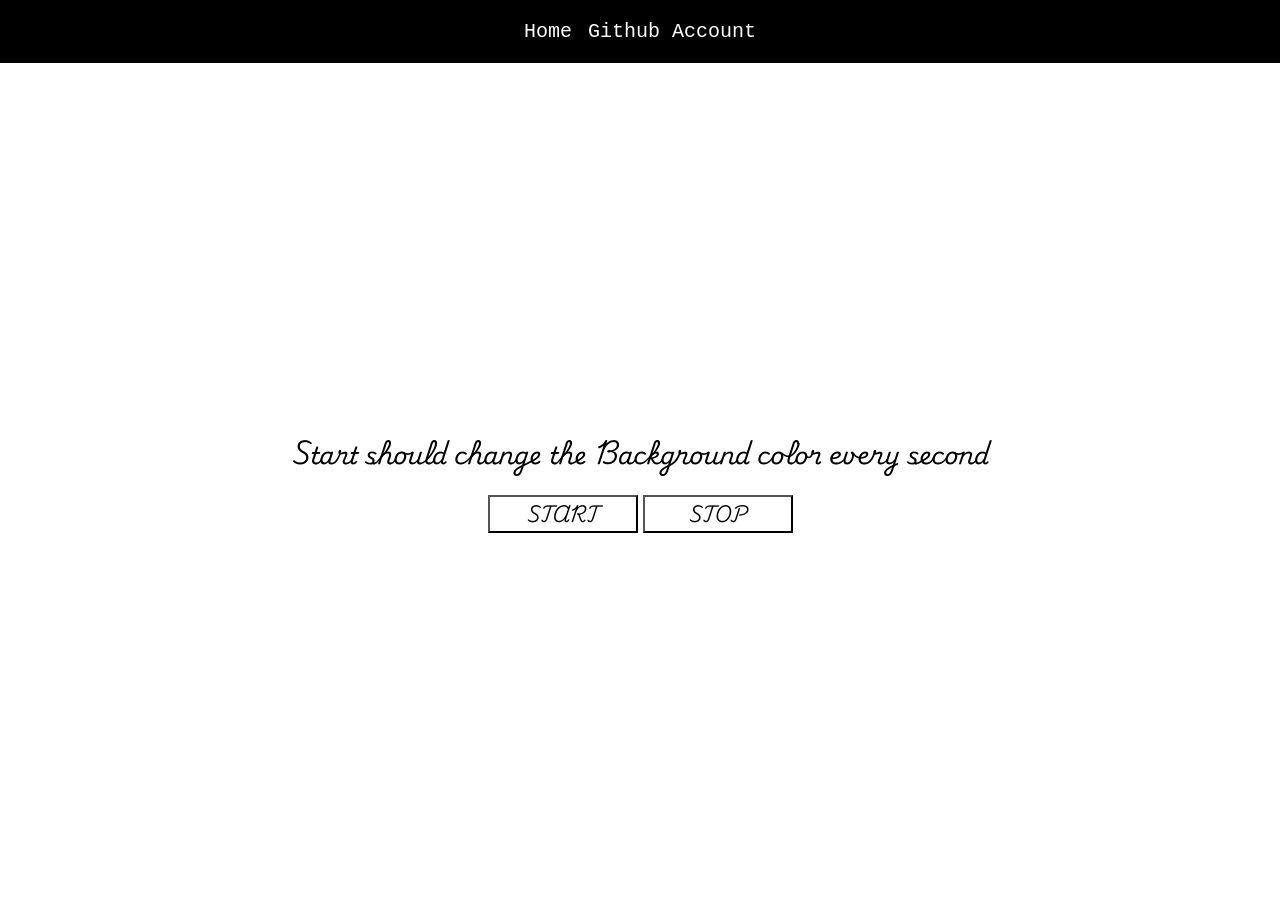
<file: tasks/BgChangerTimer/index.html>
<!doctype html>
<html>

<head>
    <meta charset="UTF-8">
    <meta name="viewport" content="width=device-width, initial-scale=1.0">
    <title>BG Changer Timer</title>
    <script src="app.js" defer></script>
    <link rel="stylesheet" href="./style.css">
</head>

<body>

    <nav>
        <a href="/tasks/BgChangerTimer/index.html" aria-current="page">Home</a>
        <a target="_blank" href="https://github.com/muhammad-rizwan-wp">Github Account</a>
    </nav>
    <section>
        <h1>Start should change the Background color every second</h1>
        <div class="buttons">
            <button id="start">Start</button>
            <button id="stop">Stop</button>
        </div>
    </section>
</body>

</html>
</file>
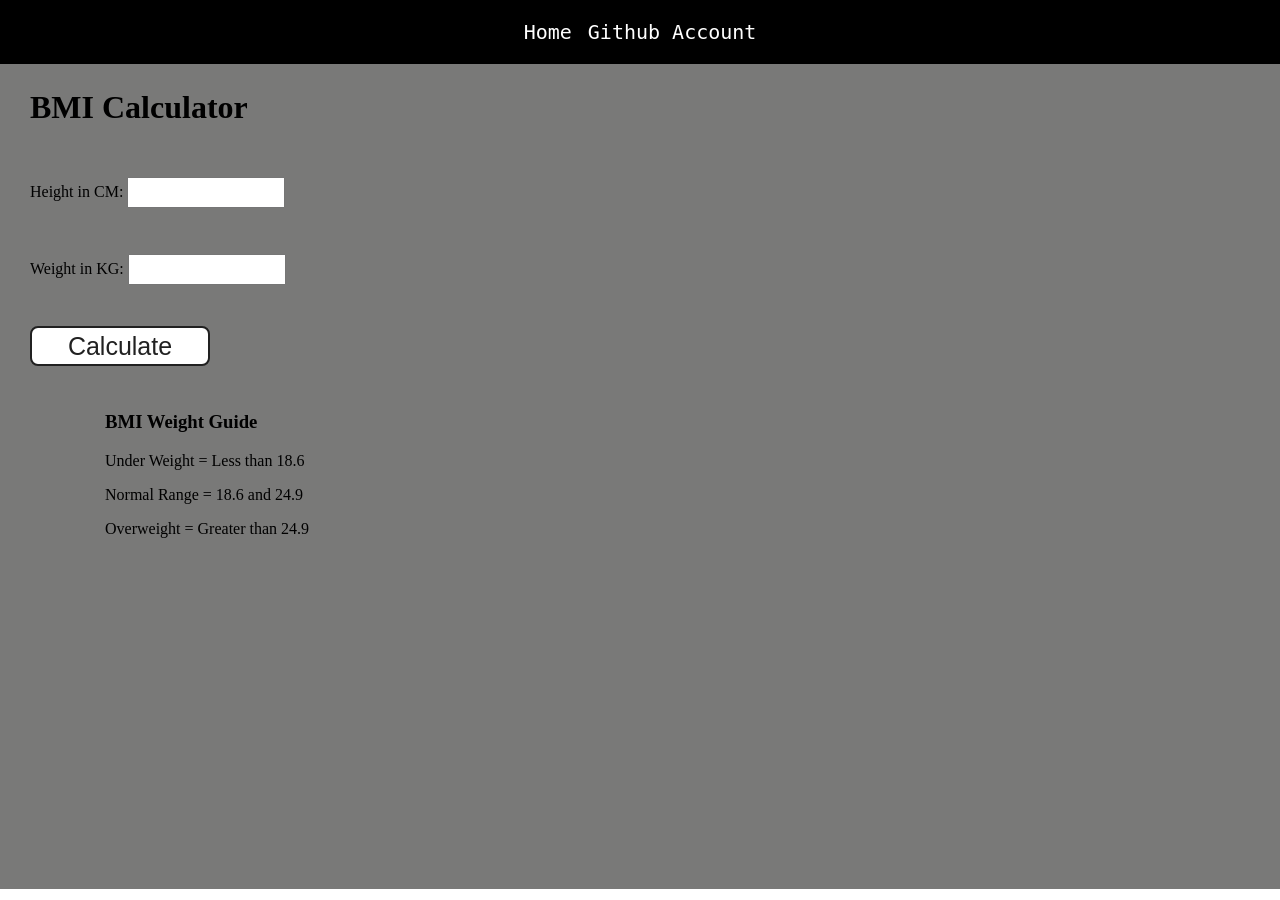
<file: tasks/BMICalculator/index.html>
<!doctype html>
<html>

<head>
    <meta charset="UTF-8">
    <meta name="viewport" content="width=device-width, initial-scale=1.0">
    <title>BNI Calculator | 🍖🍖🍖</title>
    <script src="app.js" defer></script>
    <link rel="stylesheet" href="./style.css">
</head>

<body>

    <nav>
        <a href="/tasks/BMI/index.html" aria-current="page">Home</a>
        <a target="_blank" href="https://github.com/muhammad-rizwan-wp">Github Account</a>
    </nav>
    <div class="container">
        <h1>BMI Calculator</h1>
        <form>
            <p><label>Height in CM: </label><input type="text" id="height" /></p>
            <p><label>Weight in KG: </label><input type="text" id="weight" /></p>
            <button>Calculate</button>
            <div id="results"></div>
            <div id="weight-guide">
                <h3>BMI Weight Guide</h3>
                <p>Under Weight = Less than 18.6</p>
                <p>Normal Range = 18.6 and 24.9</p>
                <p>Overweight = Greater than 24.9</p>
            </div>
        </form>
    </div>
</body>

</html>
</file>
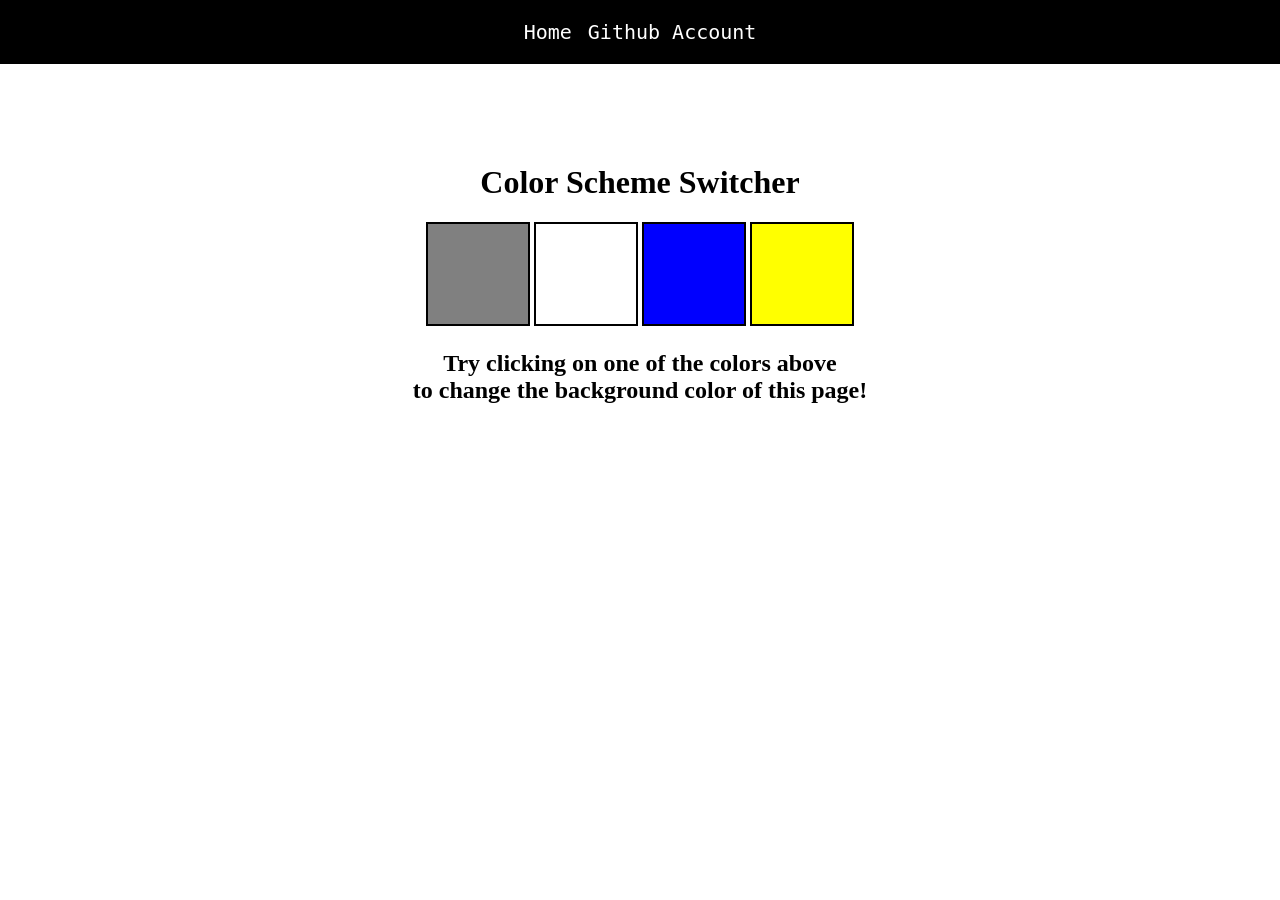
<file: tasks/colorchanger/index.html>
<!doctype html>
<html>

<head>
    <meta charset="UTF-8">
    <meta name="viewport" content="width=device-width, initial-scale=1.0">
    <title>Color Changer 🎨🖌🎨</title>
    <script src="app.js" defer></script>
    <link rel="stylesheet" href="./style.css">
</head>

<body>
    <nav>
        <a href="/tasks/colorchanger/index.html" aria-current="page">Home</a>
        <a target="_blank" href="https://github.com/muhammad-rizwan-wp">Github Account</a>
    </nav>
    <div class="canvas">
        <h1>Color Scheme Switcher</h1>
        <span class="button" id="grey"></span>
        <span class="button" id="white"></span>
        <span class="button" id="blue"></span>
        <span class="button" id="yellow"></span>
        <h2>
            Try clicking on one of the colors above
            <span>to change the background color of this page!</span>
        </h2>
    </div>

</html>
</file>
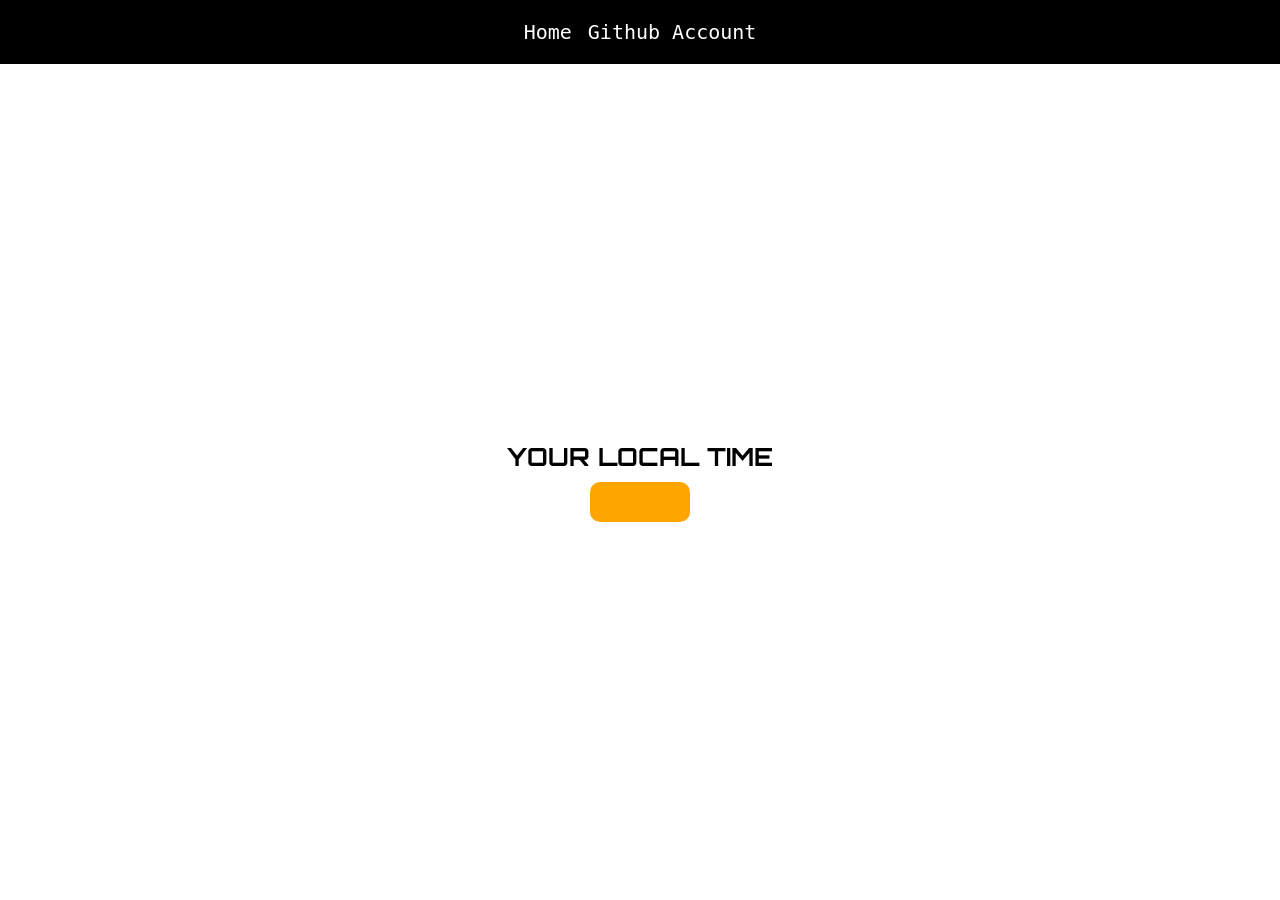
<file: tasks/DigitalClock/index.html>
<!doctype html>
<html>

<head>
    <meta charset="UTF-8">
    <meta name="viewport" content="width=device-width, initial-scale=1.0">
    <title>Digital Clock | ⌚⌚⌚</title>
    <script src="app.js" defer></script>
    <link rel="stylesheet" href="./style.css">
</head>

<body>

    <nav>
        <a href="/tasks/DigitalClock/index.html" aria-current="page">Home</a>
        <a target="_blank" href="https://github.com/muhammad-rizwan-wp">Github Account</a>
    </nav>

    <div class="center">
        <div id="banner"><span>Your local time</span></div>
        <div id="clock"></div>
    </div>

</body>

</html>
</file>
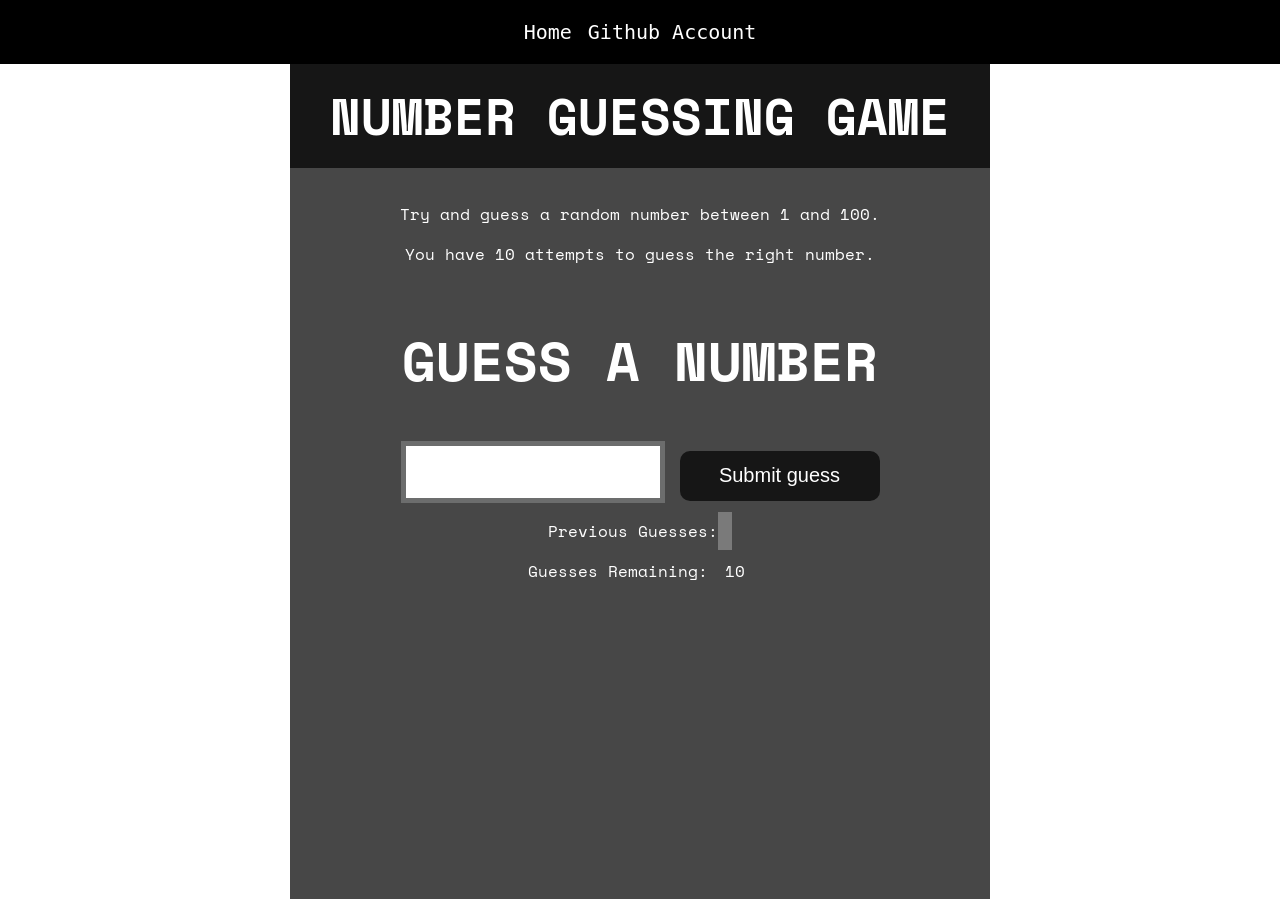
<file: tasks/GuessTheNumber/index.html>
<!doctype html>
<html>

<head>
    <meta charset="UTF-8">
    <meta name="viewport" content="width=device-width, initial-scale=1.0">
    <title>Guess The Number | 💬💬💬</title>
    <script src="app.js" defer></script>
    <link rel="stylesheet" href="./style.css">
</head>

<body>

    <nav>
        <a href="/tasks/GuessTheNumber/index.html" aria-current="page">Home</a>
        <a target="_blank" href="https://github.com/muhammad-rizwan-wp">Github Account</a>
    </nav>

    <div id="wrapper">
        <h1>Number guessing game</h1>
        <p>Try and guess a random number between 1 and 100.</p>
        <p>You have 10 attempts to guess the right number.</p>
        </br>
        <form class="form">
            <label for="guessField" id="guess">Guess a number</label>
            <input type="text" id="guessField" class="guessField">
            <input type="submit" id="subt" value="Submit guess" class="guessSubmit">
        </form>

        <div class="resultParas">
            <p>Previous Guesses: <span class="guesses"></span></p>
            <p>Guesses Remaining: <span class="lastResult">10</span></p>
            <p class="lowOrHi"></p>
        </div>
    </div>

</body>

</html>
</file>
<file: tasks/BgChangerTimer/style.css>
@import url('https://fonts.googleapis.com/css2?family=Playwrite+IE:wght@100..400&display=swap');

html {
    margin: 0;
}

body {
    margin: 0;
}

nav {
    background: black;
    padding: 20px;
    display: flex;
    align-items: center;
    justify-content: center;
    gap: 1rem;
}

nav a {
    color: #fff;
    text-decoration: none;
    font-size: 20px;
    font-family: monospace;
    transition: 0.5s ease-in-out;
}

nav a:hover {
    color: red;
}

h1 {
    margin-top: 0;
}

section {
    min-height: calc(100vh - 113px);
    padding: 25px;
    text-align: center;
    font-family: "Playwrite IE", cursive;
    display: flex;
    align-items: center;
    justify-content: center;
    flex-direction: column;
}

.buttons button {
    font-family: "Playwrite IE", cursive;
    background: transparent;
    min-width: 150px;
    text-transform: uppercase;
    font-weight: bold;
    font-size: 17px;
    cursor: pointer;
}
</file>
<file: tasks/BMICalculator/style.css>
html {
    margin: 0;
}

body {
    margin: 0;
}

nav {
    background: black;
    padding: 20px;
    display: flex;
    align-items: center;
    justify-content: center;
    gap: 1rem;
}

nav a {
    color: #fff;
    text-decoration: none;
    font-size: 20px;
    font-family: monospace;
    transition: 0.5s ease-in-out;
}

nav a:hover {
    color: red;
}

.container {
    height: 825px;
    background-color: #797978;
    padding-left: 30px;
}

#height,
#weight {
    width: 150px;
    height: 25px;
    margin-top: 30px;
}

#weight-guide {
    margin-left: 75px;
    margin-top: 25px;
}

#results {
    font-size: 30px;
    margin-top: 20px;
    color: rgb(241, 241, 241);
    display: flex;
    align-items: center;
    justify-content: flex-start;
    gap: 0.5rem;
}

#results .message {
    background: midnightblue;
    padding: 5px 20px;
    border-radius: 5px;
    font-size: 14px;
}

button {
    width: 180px;
    height: 40px;
    margin-top: 25px;
    background-color: #fff;
    padding: 1px 30px;
    border-radius: 8px;
    color: #212121;
    text-decoration: none;
    border: 2px solid #212121;
    font-size: 25px;
    cursor: pointer;
}

h1 {
    margin-top: 0;
    padding-top: 25px;
}
</file>
<file: tasks/colorchanger/style.css>
html {
    margin: 0;
}

body {
    margin: 0;
}

nav {
    background: black;
    padding: 20px;
    display: flex;
    align-items: center;
    justify-content: center;
    gap: 1rem;
}

nav a {
    color: #fff;
    text-decoration: none;
    font-size: 20px;
    font-family: monospace;
    transition: 0.5s ease-in-out;
}

nav a:hover {
    color: red;
}

span {
    display: block;
}

.canvas {
    margin: 100px auto 100px;
    width: 80%;
    text-align: center;
}

.button {
    width: 100px;
    height: 100px;
    border: solid black 2px;
    display: inline-block;
}

#grey {
    background: grey;
}

#white {
    background: white;
}

#blue {
    background: blue;
}

#yellow {
    background: yellow;
}
</file>
<file: tasks/DigitalClock/style.css>
@import url('https://fonts.googleapis.com/css2?family=Orbitron:wght@400..900&display=swap');

html {
    margin: 0;
}

body {
    margin: 0;
}

nav {
    background: black;
    padding: 20px;
    display: flex;
    align-items: center;
    justify-content: center;
    gap: 1rem;
}

nav a {
    color: #fff;
    text-decoration: none;
    font-size: 20px;
    font-family: monospace;
    transition: 0.5s ease-in-out;
}

nav a:hover {
    color: red;
}

.center {
    display: flex;
    height: calc(100vh - 65px);
    justify-content: center;
    align-items: center;
    flex-direction: column;
}

#banner span {
    font-family: "Orbitron", sans-serif;
    text-transform: uppercase;
    font-weight: bold;
    font-size: 25px;
}

#clock {
    font-size: 40px;
    background-color: orange;
    padding: 20px 50px;
    margin-top: 10px;
    border-radius: 10px;
    font-family: "Orbitron", sans-serif;
    color: #fff;
}
</file>
<file: tasks/GuessTheNumber/style.css>
@import url('https://fonts.googleapis.com/css2?family=Space+Mono:ital,wght@0,400;0,700;1,400;1,700&display=swap');

html {
    margin: 0;
}

body {
    margin: 0;
}

nav {
    background: black;
    padding: 20px;
    display: flex;
    align-items: center;
    justify-content: center;
    gap: 1rem;
}

nav a {
    color: #fff;
    text-decoration: none;
    font-size: 20px;
    font-family: monospace;
    transition: 0.5s ease-in-out;
}

nav a:hover {
    color: red;
}

.center {
    display: flex;
    height: calc(100vh - 65px);
    justify-content: center;
    align-items: center;
    flex-direction: column;
}

.lastResult {
    color: white;
    padding: 7px;
}

.guesses {
    color: white;
    padding: 7px;
}

button {
    background-color: #141414;
    color: #fff;
    width: 250px;
    height: 50px;
    border-radius: 25px;
    font-size: 30px;
    border-style: none;
    margin-top: 30px;
}

#subt {
    background-color: #161616;
    color: #ffffff;
    width: 200px;
    height: 50px;
    border-radius: 10px;
    font-size: 20px;
    border-style: none;
    margin-top: 50px;
}

#guessField {
    color: #000;
    width: 250px;
    height: 50px;
    font-size: 30px;
    border-style: none;
    margin-top: 25px;
    border: 5px solid #6c6d6d;
    text-align: center;
}

#guess {
    font-size: 55px;
    margin-top: 120px;
    color: #fff;
    text-transform: uppercase;
    font-weight: 700;
}

.guesses {
    background-color: #7a7a7a;
}

#wrapper {
    box-sizing: border-box;
    text-align: center;
    max-width: 700px;
    height: calc(100vh - 65px);
    margin: 0 auto;
    background-color: #474747;
    color: #fff;
    font-size: 25px;
    font-family: "Space Mono", monospace;
}

div#wrapper h1 {
    margin-top: 0;
    padding: 15px 0;
    background-color: #161616;
    color: #fff;
    text-align: center;
    text-transform: uppercase;
}

p {
    font-size: 16px;
    text-align: center;
}

#newGame {
    cursor: pointer;
    border: 3px solid;
    width: max-content;
    margin: 0 auto;
    padding: 5px 25px;
    transition: 0.5s ease-in-out;
}

#newGame:hover {
    background: #fff;
    color: #000;
    border: 3px solid #fff;
}
</file>
